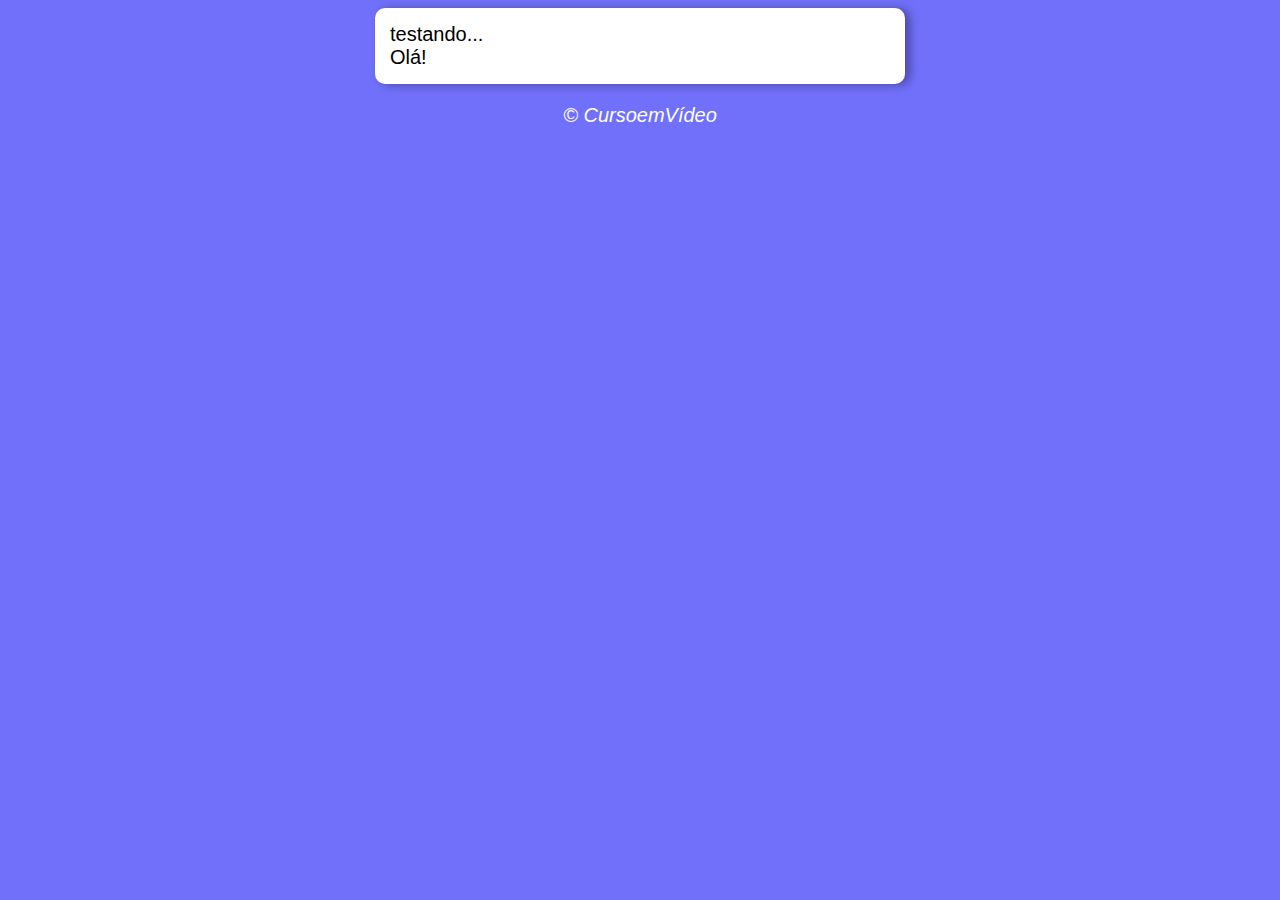
<file: index.html>
<!DOCTYPE html>
<html lang="pt-BR">
<head>
    <meta charset="UTF-8">
    <meta name="viewport" content="width=device-width, initial-scale=1.0">
    <title>Modelo de Exercício</title>
    <link rel="stylesheet" href="estilo.css">

<body>
    <header>
        
    </header>
    <section>
        <div>
            testando...
        
        </div>
        <div>
            Olá!
        </div>
    </section>
    <footer>
        <p>&copy; CursoemVídeo</p>
    </footer>
    <script src="script.js"></script>
</body>
</html>
</file>
<file: estilo.css>
body {
    background-color: rgb(112, 112, 250);
    font: normal 15pt Arial;
}

header {
    color: white;
    text-align: center;
}

section {
    background: white;
    border-radius: 10px;
    padding: 15px;
    width: 500px;
    margin: auto;
    box-shadow: 5px 1px 10px rgba(0, 0, 0, 0.342);
}

footer {
    color: white;
    text-align: center;
    font-style: italic;
}
</file>
